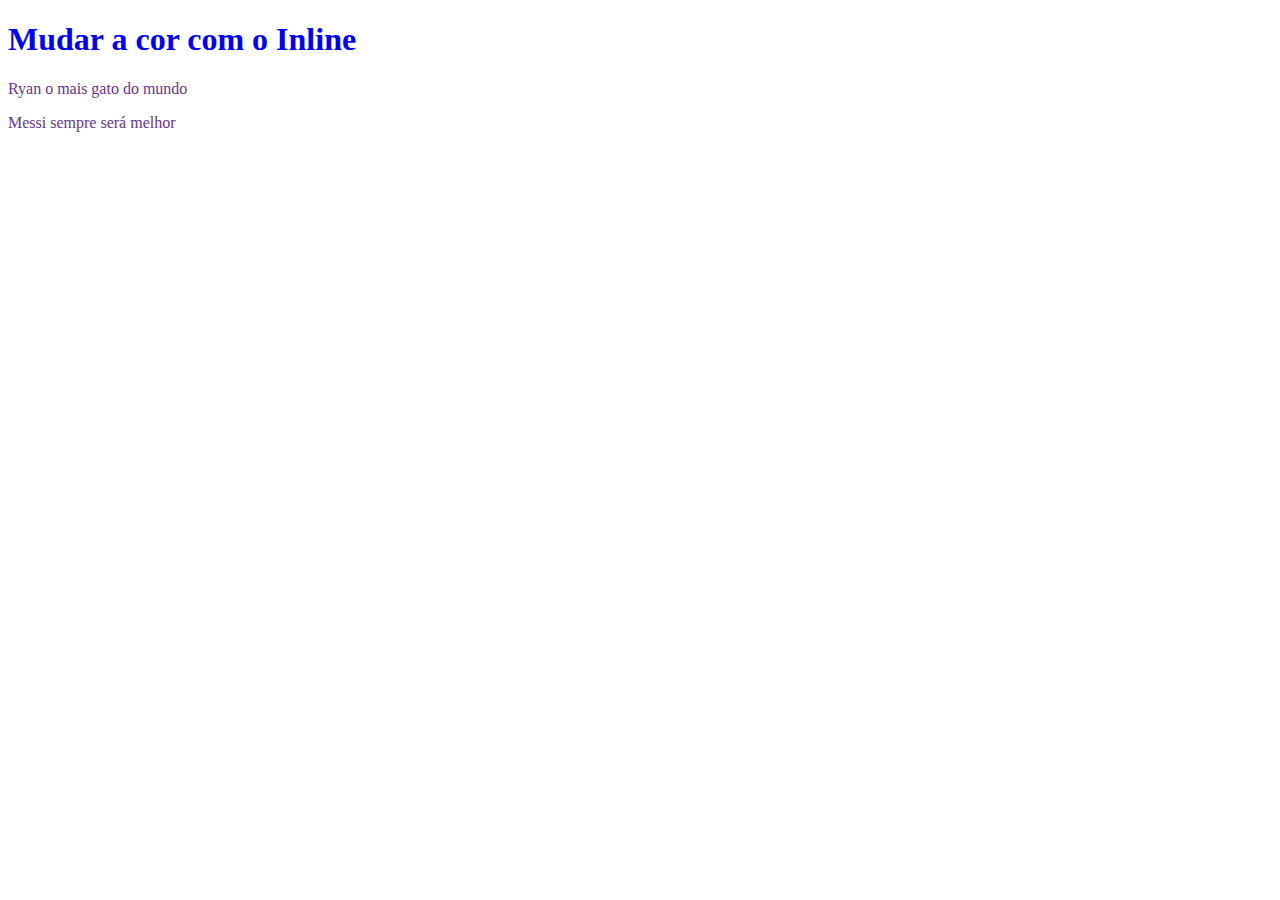
<file: 2_CSS/index.html>
<!DOCTYPE html>
<html lang="en">
<head>
    <meta charset="UTF-8">
    <meta http-equiv="X-UA-Compatible" content="IE=edge">
    <meta name="viewport" content="width=., initial-scale=1.0">
    <title>CSS</title>
    <!-- 2 Internal CSS -->
    <style>
        p {
          color: rebeccapurple;
        }
    </style>
</head>
<body>
    <!-- 1 Inline CSS -->
    <h1 style="color: blue;">Mudar a cor com o Inline</h1>

    <!-- 2 Internal CSS -->
    <p>Ryan o mais gato do mundo</p>
    <p>Messi sempre será melhor</p>
</body>
</html>
</file>
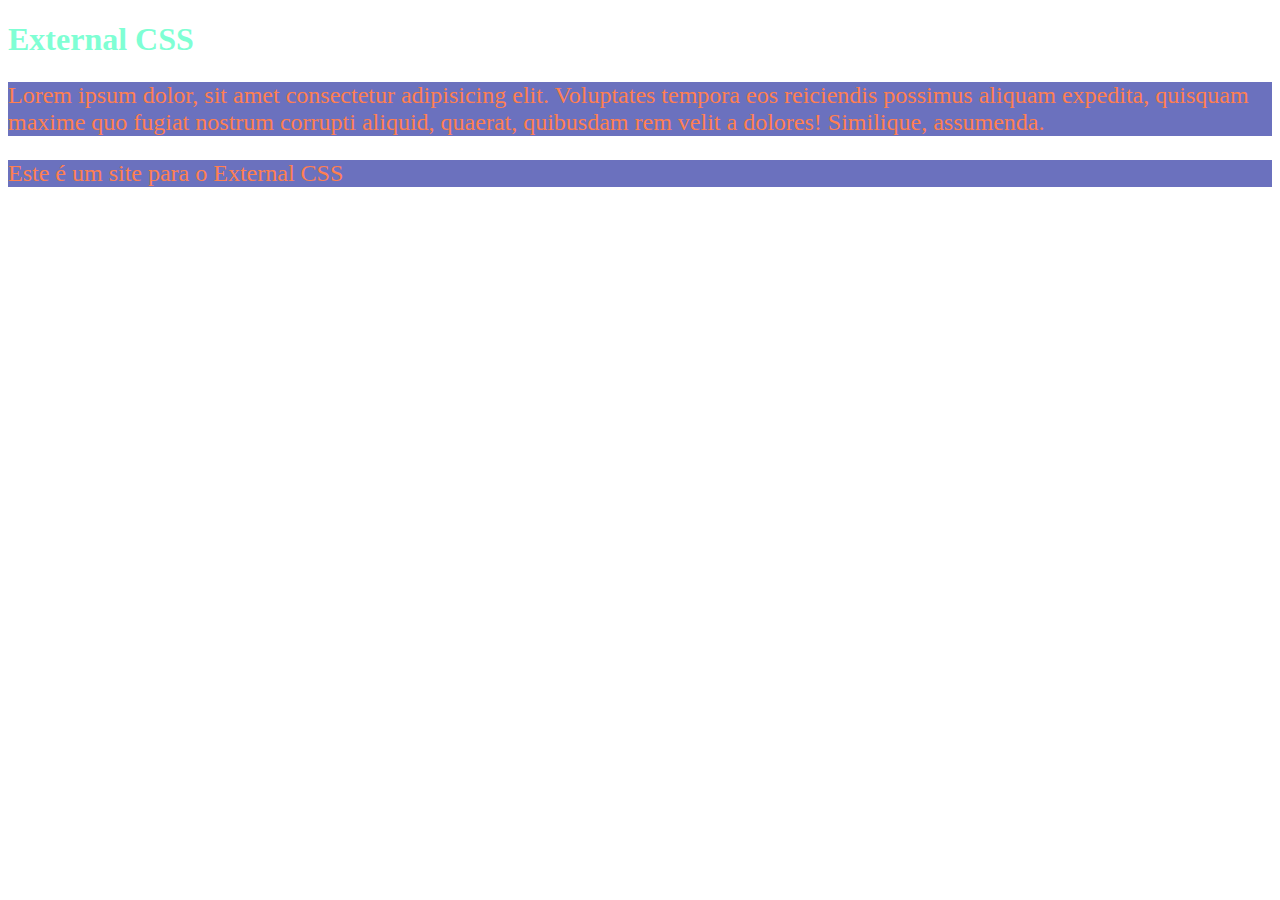
<file: 3_EXTERNAL_CSS/index.html>
<!DOCTYPE html>
<html lang="en">
<head>
    <meta charset="UTF-8">
    <meta http-equiv="X-UA-Compatible" content="IE=edge">
    <meta name="viewport" content="width=device-width, initial-scale=1.0">
    <title>External CSS</title>
    <link rel="stylesheet" href="./style.css">
</head>
<body>
    <h1>External CSS</h1>

    <p>Lorem ipsum dolor, sit amet consectetur adipisicing elit. Voluptates tempora eos reiciendis possimus aliquam expedita, quisquam maxime quo fugiat nostrum corrupti aliquid, quaerat, quibusdam rem velit a dolores! Similique, assumenda.</p>

    <p>Este é um site para o External CSS</p>
</body>
</html>
</file>
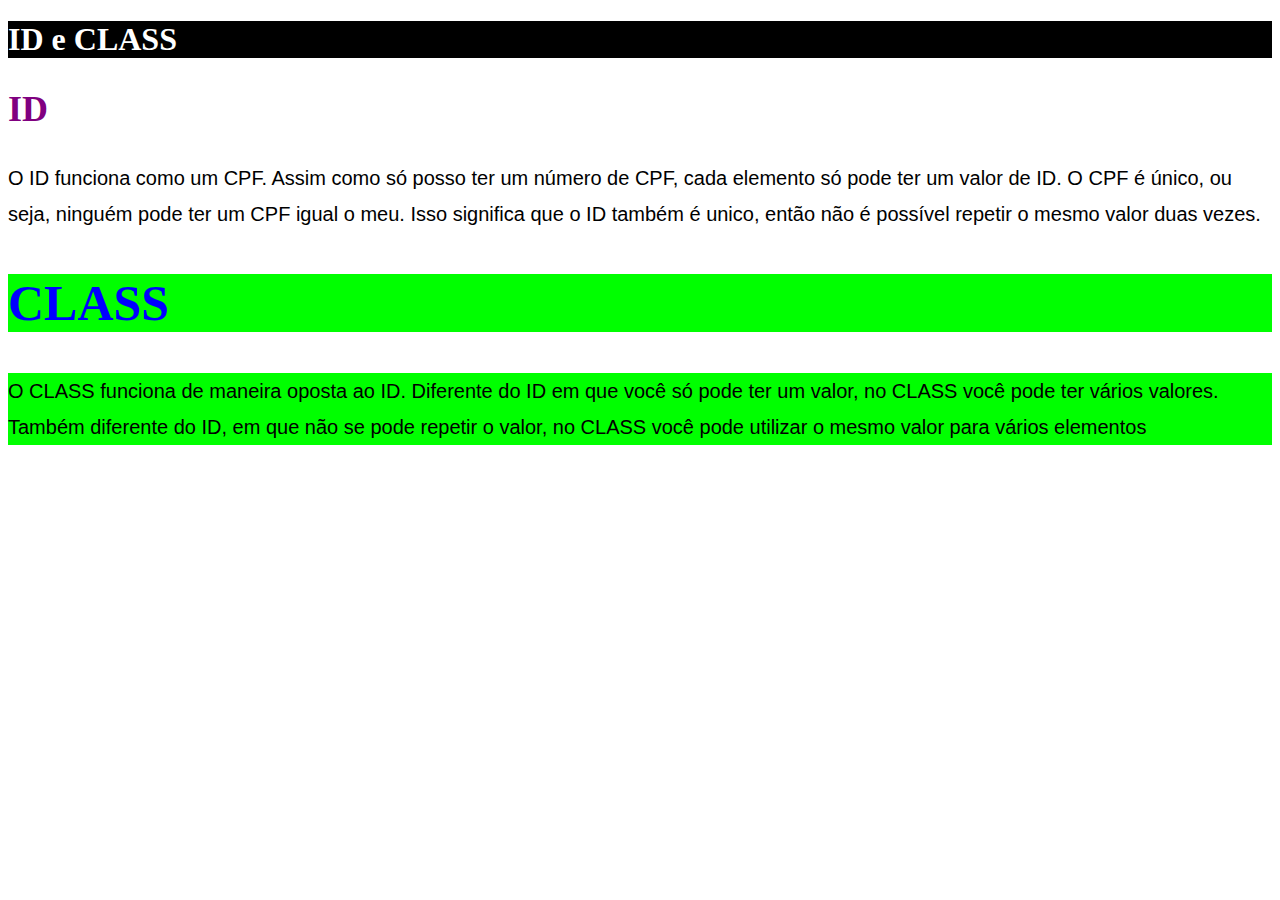
<file: 4_ID_CLASS/index.html>
<!DOCTYPE html>
<html lang="en">
<head>
    <meta charset="UTF-8">
    <meta http-equiv="X-UA-Compatible" content="IE=edge">
    <meta name="viewport" content="width=device-width, initial-scale=1.0">
    <title>ID e CLASS</title>
    <link rel="stylesheet" href="./style.css">
</head>
<body>

     <h1 id="titulo-principal">ID e CLASS</h1>

     <h2 id="titulo-id" class="cor-amarela">ID</h2>
     <p>
        O ID funciona como um CPF. Assim como só posso ter um número de CPF, 
        cada elemento só pode ter um valor de ID. O CPF é único, ou seja,
        ninguém pode ter um CPF igual o meu. Isso significa que o ID também
        é unico, então não é possível repetir o mesmo valor duas vezes.
     </p>

     <h2 class="fundo-verde fonte-grande">CLASS</h2>
     <p class="fundo-verde">
        O CLASS funciona de maneira oposta ao ID. Diferente do ID em que
        você só pode ter um valor, no CLASS você pode ter vários valores.
        Também diferente do ID, em que não se pode repetir o valor, no CLASS você pode utilizar o mesmo valor para vários elementos  
     </p>  
</body>
</html>
</file>
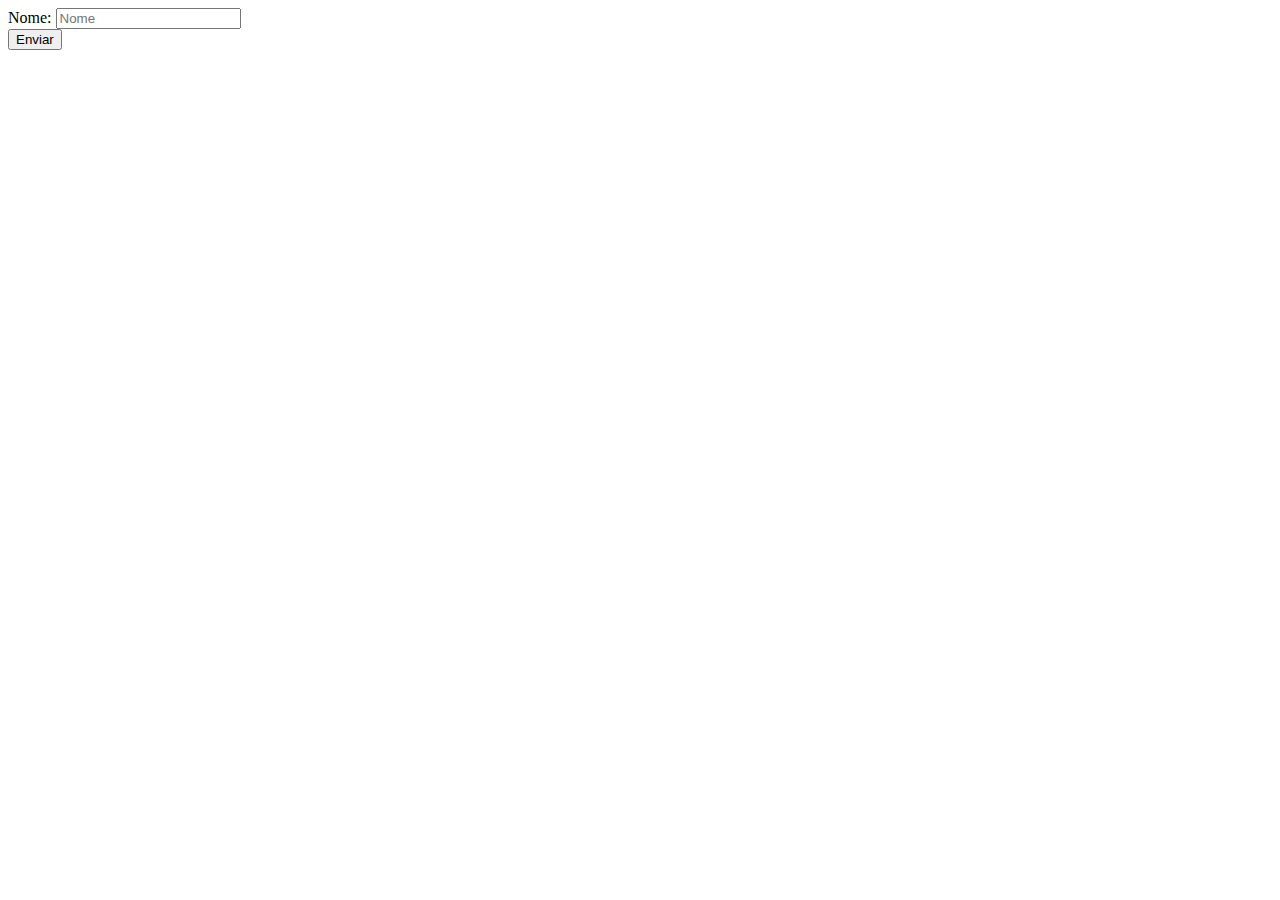
<file: 1_FORMULARIOS/1_form_basico/index.html>
<!DOCTYPE html>
<html lang="en">
<head>
    <meta charset="UTF-8">
    <meta http-equiv="X-UA-Compatible" content="IE=edge">
    <meta name="viewport" content="width=device-width, initial-scale=1.0">
    <title>Form basico</title>
</head>
<body>
    <form action="/usuarios" method="POST">
        <div>
            <label for="nome">Nome:</label>
            <input type="text" name="" id="nome" placeholder="Nome" required>
        </div>

        <button>Enviar</button>
    </form>
</body>
</html>
</file>
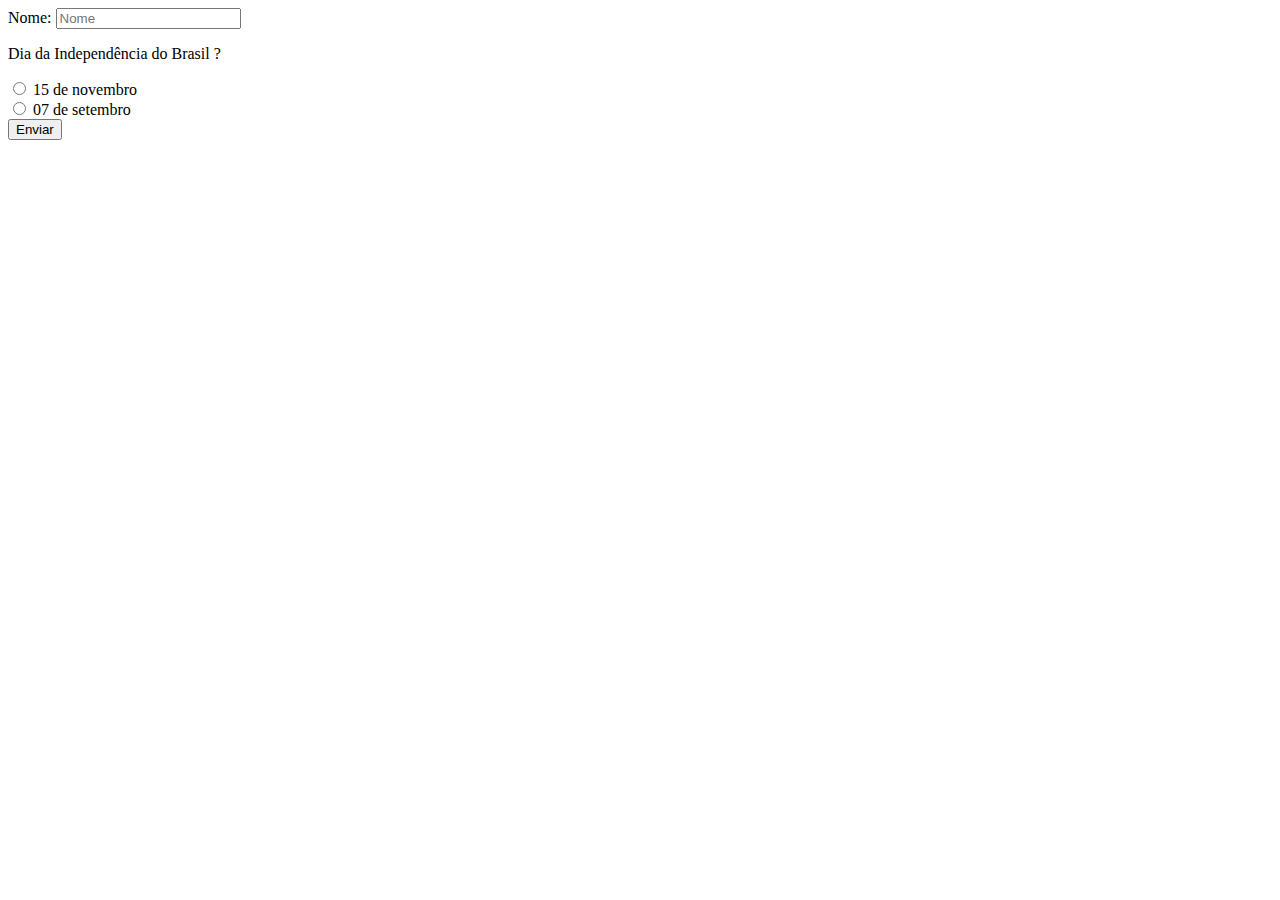
<file: 1_FORMULARIOS/2_input_radio/index.html>
<!DOCTYPE html>
<html lang="en">
<head>
    <meta charset="UTF-8">
    <meta http-equiv="X-UA-Compatible" content="IE=edge">
    <meta name="viewport" content="width=device-width, initial-scale=1.0">
    <title>Input radio</title>
</head>
<body>
    <form action="/usuarios" method="POST">
        <div>
            <label for="nome">Nome:</label>
            <input type="text" name="" id="nome" placeholder="Nome" required>
        </div>

        <!--input radio-->

        <div>
            <p>Dia da Independência do Brasil ?</p>

            <div>
                <input type="radio" id="opcao1" name="independência">
                <label for="opcao1">15 de novembro</label>
            </div>
            <div>
                <input type="radio" id="opcao2" name="independência">
                <label for="opcao2">07 de setembro</label>
            </div>
        </div>

        <button>Enviar</button>
    </form>
</body>
</html>
</file>
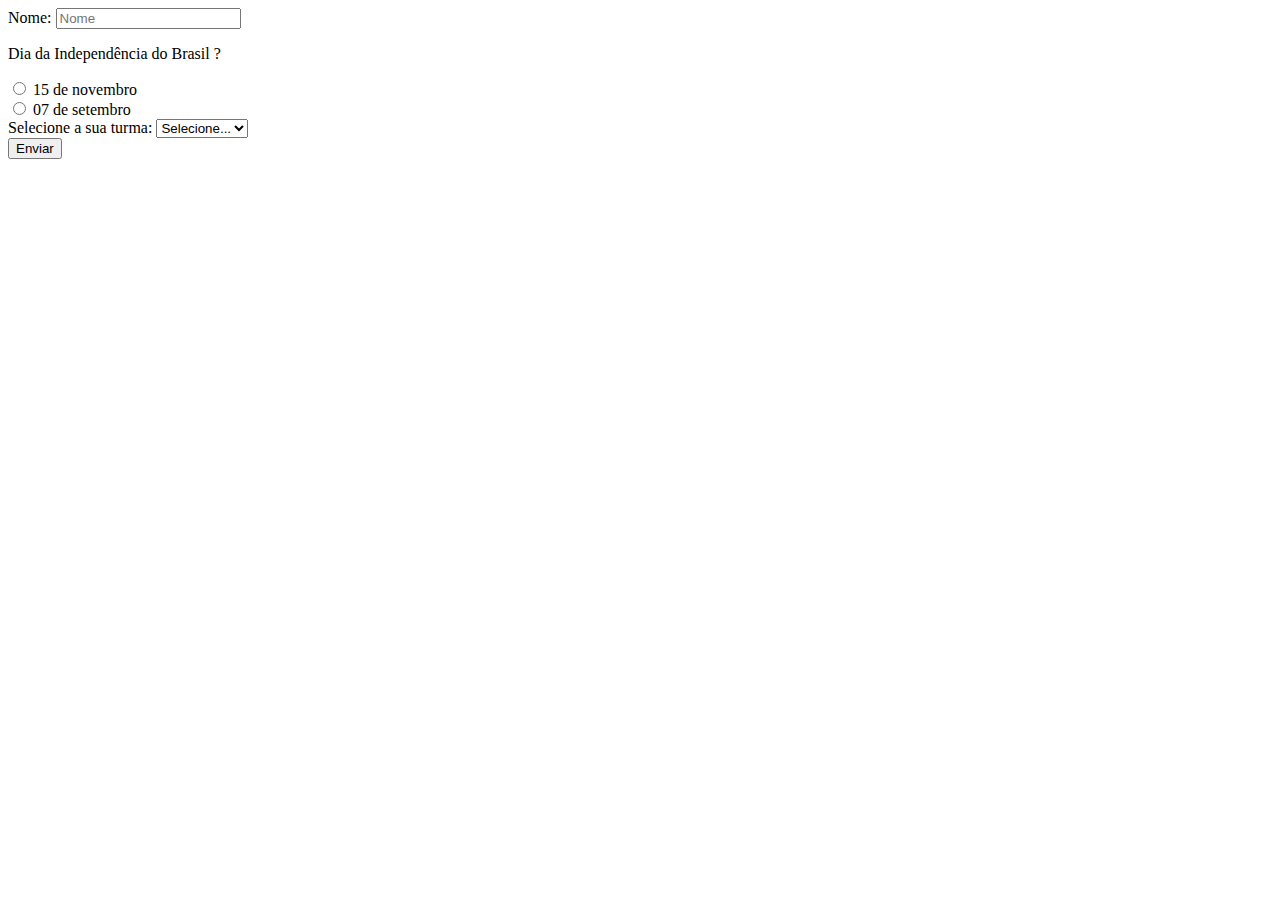
<file: 1_FORMULARIOS/3_select/index.html>
<!DOCTYPE html>
<html lang="en">
<head>
    <meta charset="UTF-8">
    <meta http-equiv="X-UA-Compatible" content="IE=edge">
    <meta name="viewport" content="width=device-width, initial-scale=1.0">
    <title>Select</title>
</head>
<body>
    <form action="/usuarios" method="POST">
        <div>
            <label for="nome">Nome:</label>
            <input type="text" name="" id="nome" placeholder="Nome" required>
        </div>

        <!--input radio-->

        <div>
            <p>Dia da Independência do Brasil ?</p>

            <div>
                <input type="radio" id="opcao1" name="independência">
                <label for="opcao1">15 de novembro</label>
            </div>
            <div>
                <input type="radio" id="opcao2" name="independência">
                <label for="opcao2">07 de setembro</label>
            </div>
        </div>

        <!--select-->
        <div>
            <label for="turma">Selecione a sua turma:</label>
            <select name="turma" id="turma">
                <option disabled selected>Selecione...</option>
                <option value="01ma">01MA</option>
                <option value="01mb">01MB</option>
            </select>
        </div>

        <button>Enviar</button>
    </form>
</body>
</html>
</file>
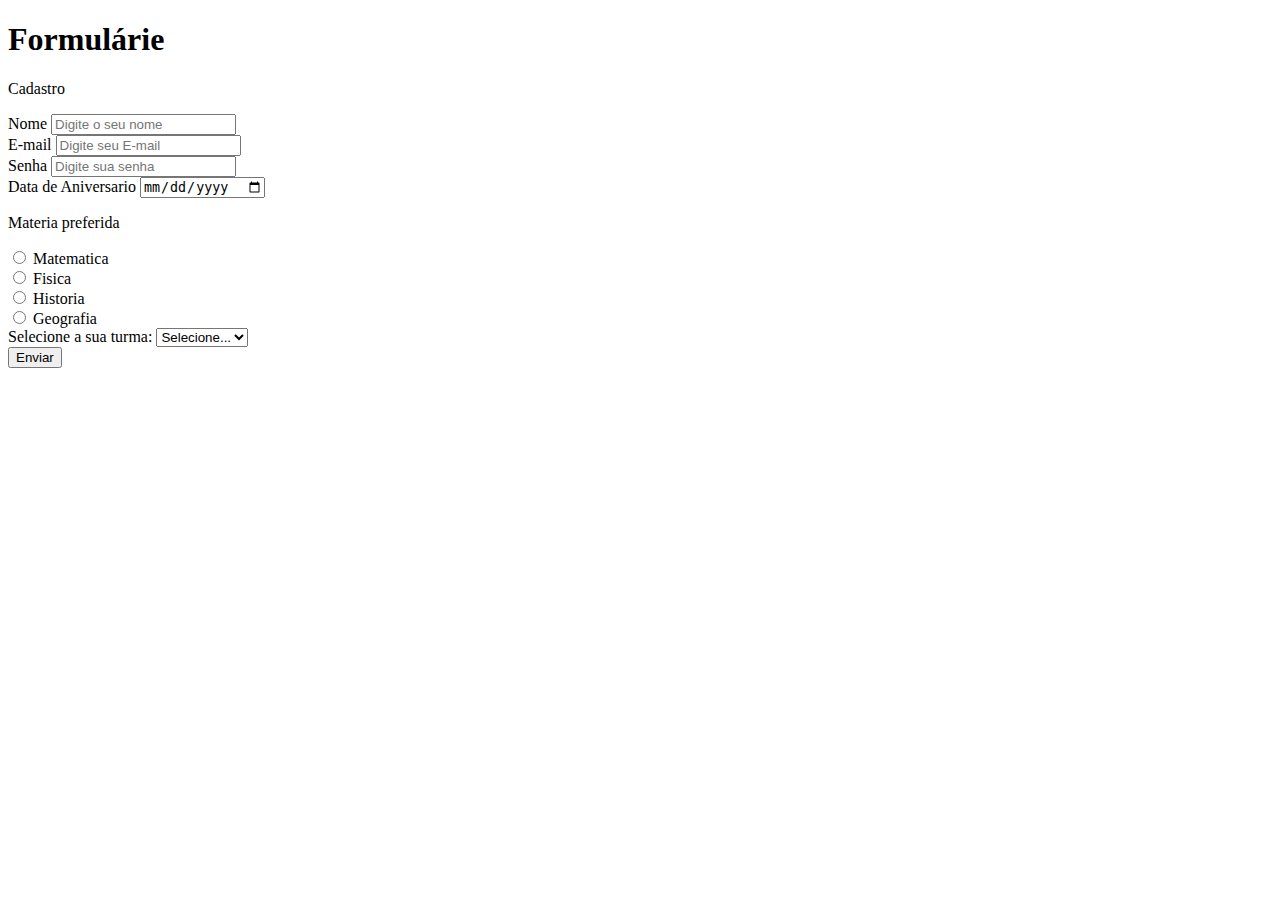
<file: 1_FORMULARIOS/4_atividade/index.html>
<!DOCTYPE html>
<html lang="en">
<head>
    <meta charset="UTF-8">
    <meta http-equiv="X-UA-Compatible" content="IE=edge">
    <meta name="viewport" content="width=device-width, initial-scale=1.0">
    <title>Document</title>
</head>
<body>
    <header>
        <h1>Formulárie</h1>
    </header>
    <form action="">
        <p>Cadastro</p>
        <div>
            <label for="nome">Nome</label>
            <input id="nome" type="text" required placeholder="Digite o seu nome">
        </div>
        <div>
            <label for="email">E-mail</label>
            <input id="email" type="email" required placeholder="Digite seu E-mail">
        </div>
        <div>
            <label for="senha">Senha</label>
            <input id="senha" type="password"required placeholder="Digite sua senha">
        </div>
        <div>
            <label for="data">Data de Aniversario</label>
            <input id="data" type="date" required placeholder="Digite sua data de aniversario">
        </div>
        <div>
            <p>Materia preferida</p>
            <input id="le" type="radio" name="nome">
            <label for="le">Matematica</label>
        </div>
        <div>
            <input id="he" type="radio" name="nome">
            <label for="he">Fisica</label>
        </div>
        <div>
            <input id="ed" type="radio" name="nome"> 
            <label for="ed">Historia</label>
        </div>
        <div>
            <input id="pl" type="radio" name="nome">
            <label for="pl">Geografia</label>
        </div>
        <div>
            <label for="turma">Selecione a sua turma:</label>
            <select name="turma" id="turma">
                <option disabled selected>Selecione...</option>
                <option value="01ma">01MA</option>
                <option value="01mb">01MB</option>
                <option value="01mc">01MC</option>
                <option value="01md">01MD</option>
            </select>
        </div>
        <button>Enviar</button>
 
    </form>
</body>
</html>
</file>
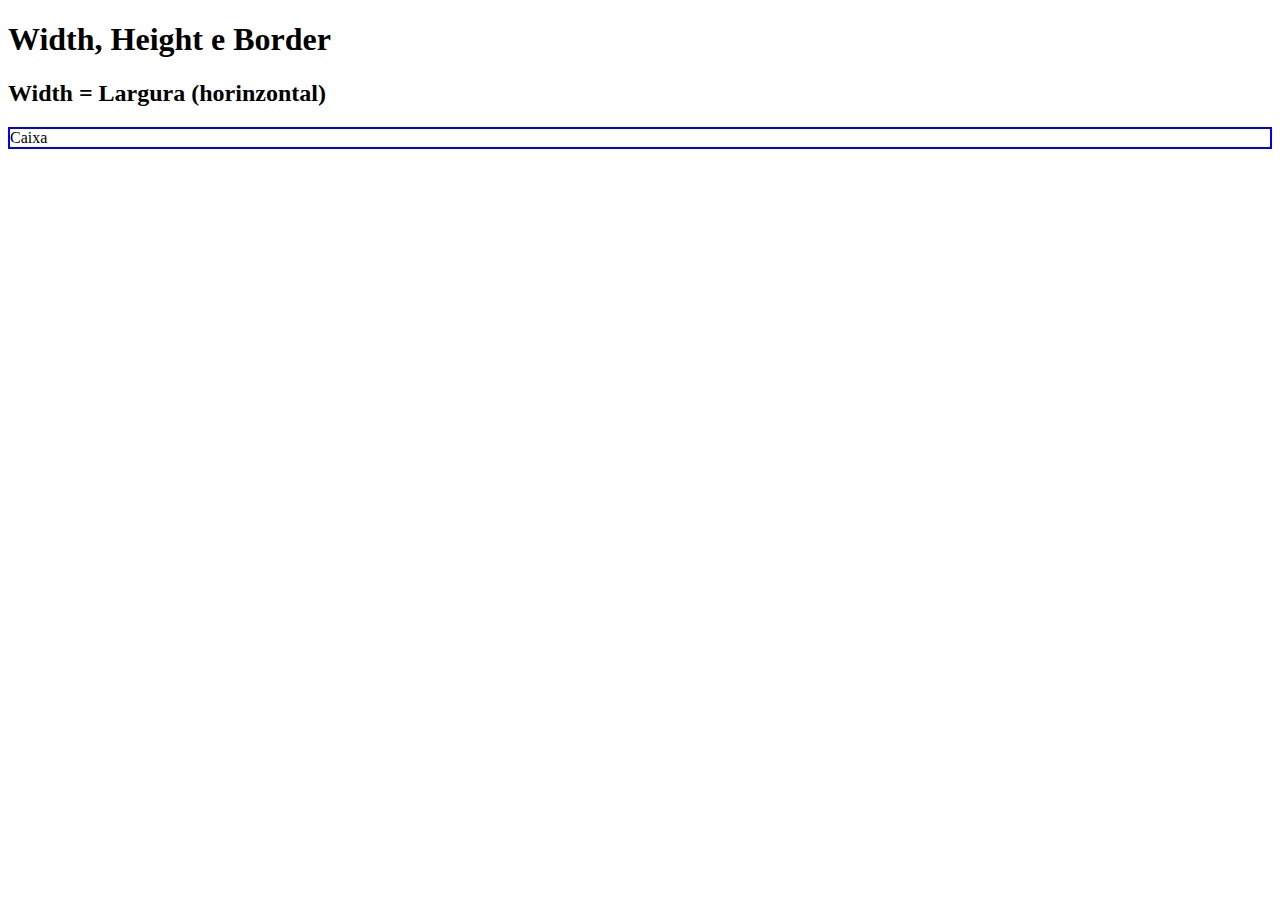
<file: 5_BOX_MODEL/1_width_height_border/index.html>
<!DOCTYPE html>
<html lang="en">
<head>
    <meta charset="UTF-8">
    <meta http-equiv="X-UA-Compatible" content="IE=edge">
    <meta name="viewport" content="width=device-width, initial-scale=1.0">
    <link rel="stylesheet" href="style.css">
    <title>Width, Height e Border</title>
</head>
<body>
    <h1>Width, Height e Border</h1>
     <h2>Width = Largura (horinzontal)</h2>
     <div class="caixa_widht">Caixa</div>
</body>
</html>
</file>
<file: 3_EXTERNAL_CSS/style.css>
h1 {
    color: aquamarine;
}

p {
    color: coral;
    background: rgb(107, 113, 190);
    font-size: 24px;
}
</file>
<file: 4_ID_CLASS/style.css>
#titulo-id {
    color: purple;
}

.cor-amarela {
    color: yellow;
}
h2{
    font-family: Cambria, Cochin, Georgia, Times, 'Times New Roman', serif;
    color: indigo;
    font-size: 36px;
}

p {
    font-family: 'Lucida Sans', 'Lucida Sans Regular', 'Lucida Grande', 'Lucida Sans Unicode', Geneva, Verdana, sans-serif;
    font-size: 20px;
    line-height: 36px;
}

h2 {
    color: blue;
}
.fundo-verde {
    background: #0f0;
}

.fonte-grande {
    font-size: 50px;
}

#titulo-principal {
    background: black;
    color: white;
}

/* especificidade */
</file>
<file: 5_BOX_MODEL/1_width_height_border/style.css>
.caixa_widht {
    /* espessura, tipo e a cor => widht, style, color */
    /* border-widht: 2px;
    border-style: solid;
    border-color: #00f; */

    /* shorthand => varios valores na mesma propriedade */
    border: 2px solid #00f;
}
</file>
